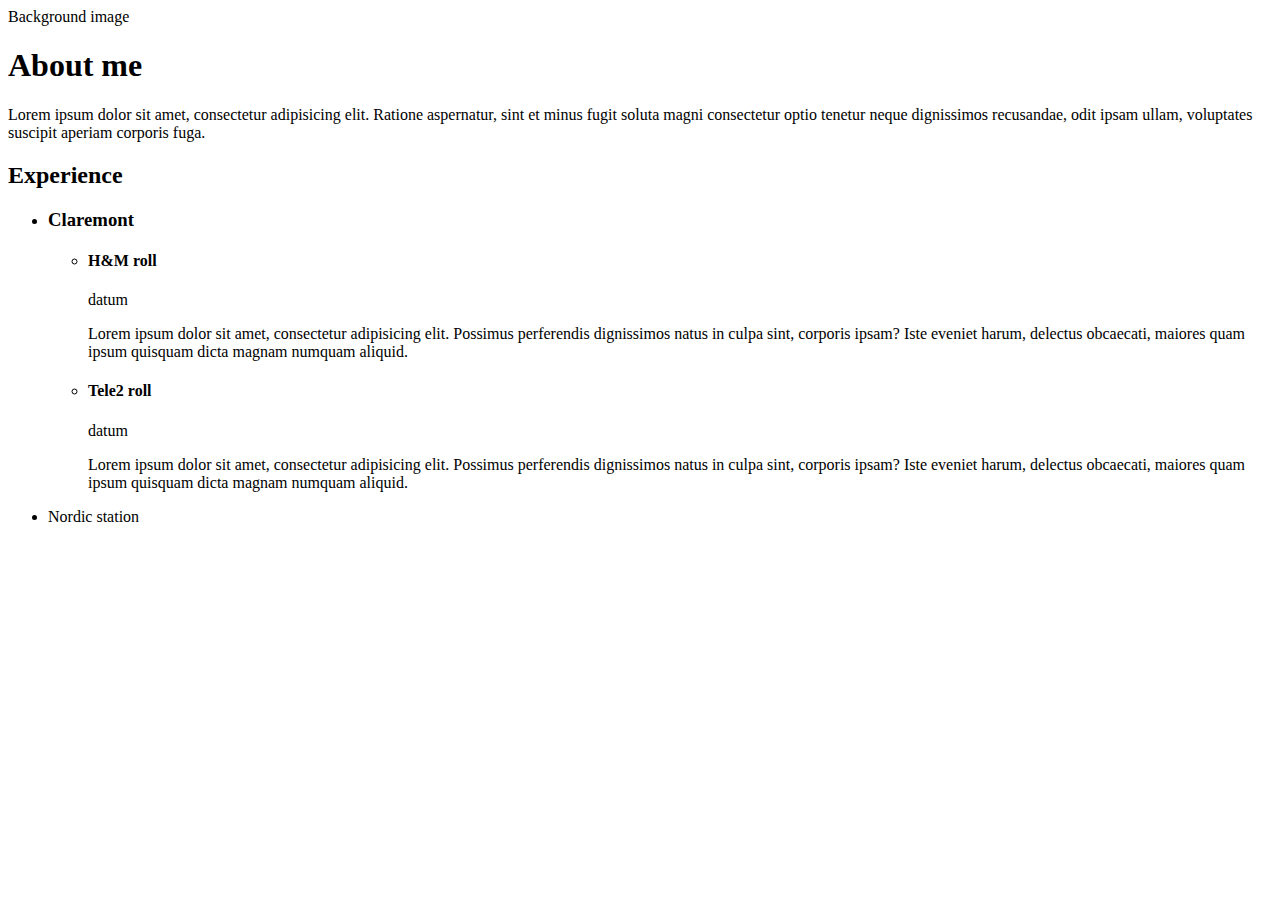
<file: src/about.html>
<!DOCTYPE html>
<html lang="sv"> <!-- https://www.w3schools.com/tags/ref_language_codes.asp -->
<head>
	<meta charset="utf-8" />
	<title>About</title>
</head>
<body>

<section>
	<div>Background image</div>
	<div>
		<h1>About me</h1>
		<p>Lorem ipsum dolor sit amet, consectetur adipisicing elit. Ratione aspernatur, sint et minus fugit soluta magni consectetur optio tenetur neque dignissimos recusandae, odit ipsam ullam, voluptates suscipit aperiam corporis fuga.</p>
	</div>
</section>
<section>
	<h2>Experience</h2>
	<ul>
		<li>
			<h3>Claremont</h3>
			<ul>
				<li>
					<h4>H&M <span>roll</span></h4>
					<p>datum</p>
					<p>Lorem ipsum dolor sit amet, consectetur adipisicing elit. Possimus perferendis dignissimos natus in culpa sint, corporis ipsam? Iste eveniet harum, delectus obcaecati, maiores quam ipsum quisquam dicta magnam numquam aliquid.</p>
				</li>
				<li>
					<h4>Tele2 <span>roll</span></h4>
					<p>datum</p>
					<p>Lorem ipsum dolor sit amet, consectetur adipisicing elit. Possimus perferendis dignissimos natus in culpa sint, corporis ipsam? Iste eveniet harum, delectus obcaecati, maiores quam ipsum quisquam dicta magnam numquam aliquid.</p>
				</li>
			</ul>
		</li>
		<li>Nordic station</li>
	</ul>
</section>
	
</body>
</html>
</file>
